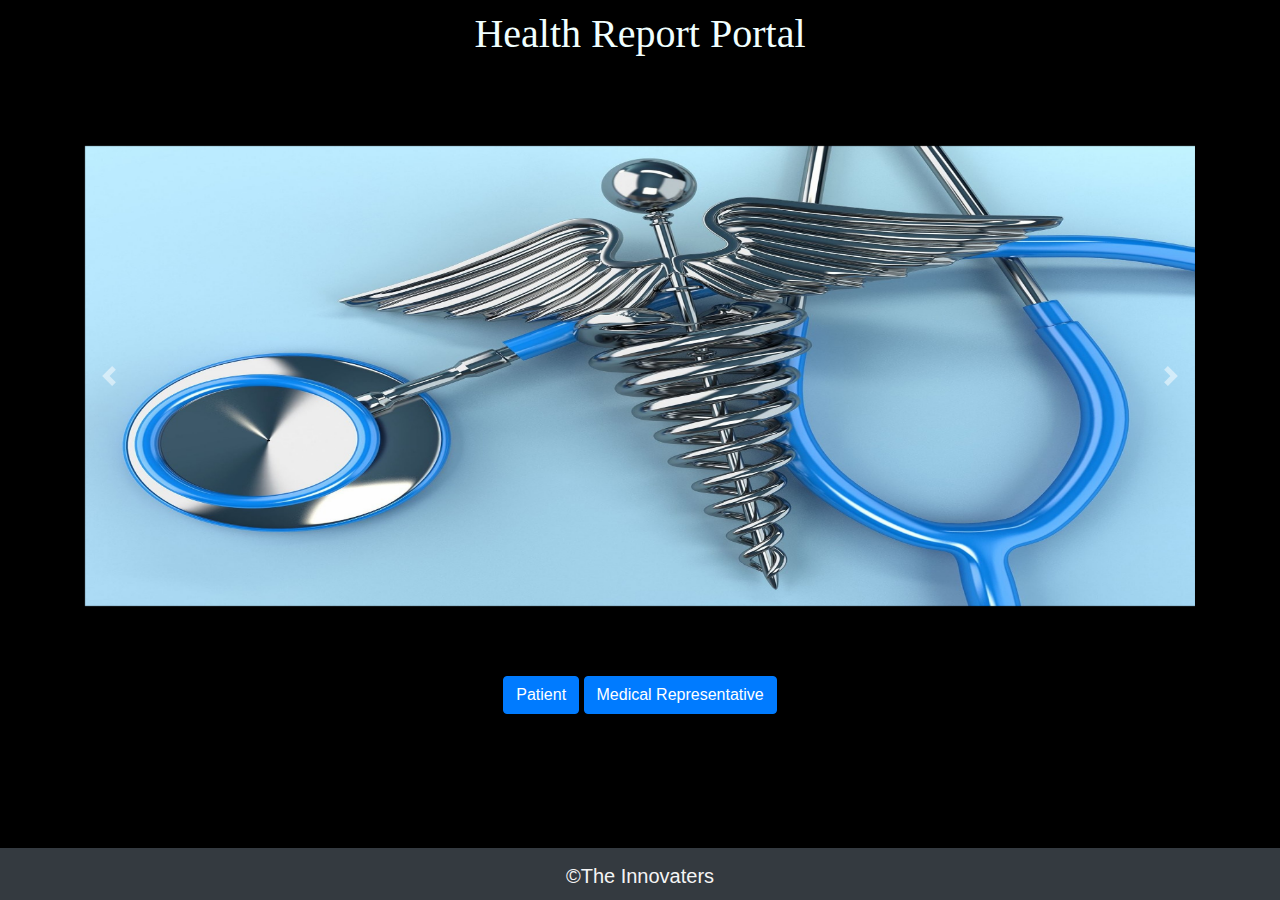
<file: index.html>
<!DOCTYPE html>
<html>
    <head>
        <meta name="viewport" content="width=device-width, initial-scale=1">
        <link rel="stylesheet" href="https://maxcdn.bootstrapcdn.com/bootstrap/4.3.1/css/bootstrap.min.css">
        <link rel="stylesheet" href="index.css">
    </head>
    <body>
        <div class="container-fluid">
            <header>
                <center><h1>Health Report Portal</h1></center>
            </header>
            <div id="images" class="carousel slide" data-ride="carousel">
                <!-- <ul class="carousel-indicators">
                    <li data-target="#images" data-slide-to="0" class="active"></li>
                    <li data-target="#images" data-slide-to="1"></li>
                    <li data-target="#images" data-slide-to="2"></li>
                </ul> -->
                <div class="carousel-inner">
                    <div class="carousel-item active">
                        <img src="image1.jpg">
                    </div>
                    <div class="carousel-item">
                        <img src="image2.png">
                    </div>
                    <div class="carousel-item">
                        <img src="image3.jpg"> 
                    </div>
                </div>
                <a class="carousel-control-prev" href="#images" data-slide="prev">
                    <span class="carousel-control-prev-icon"></span>
                </a>
                <a class="carousel-control-next" href="#images" data-slide="next">
                    <span class="carousel-control-next-icon"></span>
                </a>
            </div>
            <center>
                <div id="loginBtn">
                    <button type="button" class="btn btn-primary">Patient</button>
                    <button type="button" class="btn btn-primary">Medical Representative</button>
                </div>
            </center>
            <nav class="navbar navbar-expand-sm bg-dark navbar-dark fixed-bottom justify-content-center">
                <p id="footer">&copy;The Innovaters</p>
            </nav> 
            <script src="https://ajax.googleapis.com/ajax/libs/jquery/3.4.0/jquery.min.js"></script>
            <script src="https://cdnjs.cloudflare.com/ajax/libs/popper.js/1.14.7/umd/popper.min.js"></script>
            <script src="https://maxcdn.bootstrapcdn.com/bootstrap/4.3.1/js/bootstrap.min.js"></script> 
        </div>
    </body>
</html>
</file>
<file: index.css>
body{
    background-color: black;
}

h1{
    color: azure;
    padding: 10px;
    font-family: Cambria, Cochin, Georgia, Times, 'Times New Roman', serif;
}

header{
    margin: 0px;
}

.carousel-inner img{
    height: 600px;
    width: 100%;
    padding: 70px;
}

#footer{
    color: whitesmoke;
    padding: 5px;
    font-size: 20px;
    height: 20px;
}
</file>
